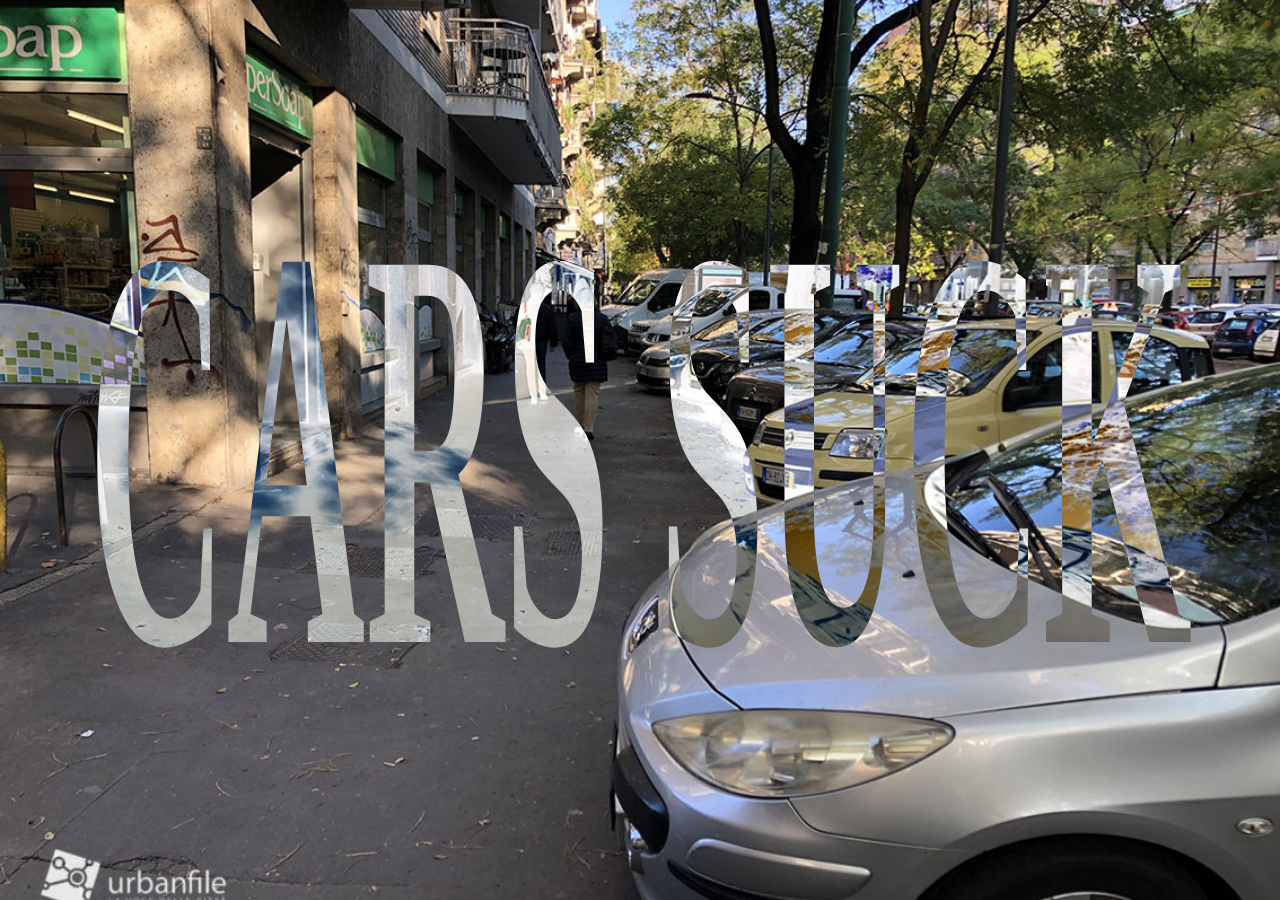
<file: cars-suck/index.html>
<!DOCTYPE html>
<html lang="en" dir="ltr">
  <head>
    <meta charset="utf-8">
    <title>CARS SUCK</title>
    <link rel="stylesheet" href="stile.css">
  </head>
  <body>

    <div id="container">
      <h1 class="titolo">CARS SUCK</h1>
      <a class="clickme" href="rage.html"></a>
    </div>
    <script>
        var files = ["1.jpg", "2.png", "3.jpg", "4.jpg", "5.jpg", "6.jpg"];
        var index = 0;
        var c = document.getElementById("container");
        setInterval(() => {
          index++;
          var src = "images/home/"+ files[index % files.length];
          c.style.backgroundImage = "url('"+ src +"')";
        }, 250);
      </script>
  </body>
</html>
</file>
<file: cars-suck/stile.css>
html, body {
  margin:0;
}

/* ---------------------------- */
/* HOME */
/* ---------------------------- */

#container {
  position: relative;
  display: flex;
  height: 100vh;
  align-items: center;
  justify-content: center;
  background-size: cover;
  background-position: center;
}

#container a.clickme {
  position: absolute;
  top: 10px; right: 10px; bottom: 10px; left: 10px;
  display: block;
/*   border: 1px solid red; */
}

.titolo {
  mix-blend-mode: difference;
  color: white;
  font-size: 15vw;
  line-height: 0.75em;
  text-align: center;
  transform: scale(1, 3);
}

/* ---------------------------- */
/* RAGE */
/* ---------------------------- */

/* .rage {
  cursor: url("images/cacciavite.png"), auto;
}
 */
#previews {
  user-select: none;

/*   display: flex;
  flex-flow: row wrap;
  justify-content: flex-start;
  align-items: flex-start;
 */
}
.preview {
  display: inline-block;
  width: 250px;
  margin: 30px;
}
.preview img {
  width: 100%;
  cursor: url("images/cacciavite.png"), auto;
}
.large {
  position: fixed;
  width: 250px;
/*   border: 2px solid yellow; */
  transform: scale(1);
  transition: transform 400ms, left 400ms, top 400ms, opacity 400ms;
  pointer-events: none;
}
#p5-container {
  z-index: 20;
  position: fixed;
  top: 0; right: 0; bottom: 0; left: 0;
  pointer-events: none;
}
#close-btn {
  z-index: 30;
  position: fixed;
  right: 20px;
  top: 20px;
  display: none;
  text-decoration: none;
  font-size: 4.5vmax;
}
#close-btn::after { content: "🙀"; }
#close-btn:hover::after { content: "😽"; }

body.image-open {
  overflow: hidden;
  cursor: url("images/cacciavite.png"), auto;
}
body.image-open #previews {
  pointer-events: none;
}
body.image-open #close-btn {
  display: block;
}
</file>
